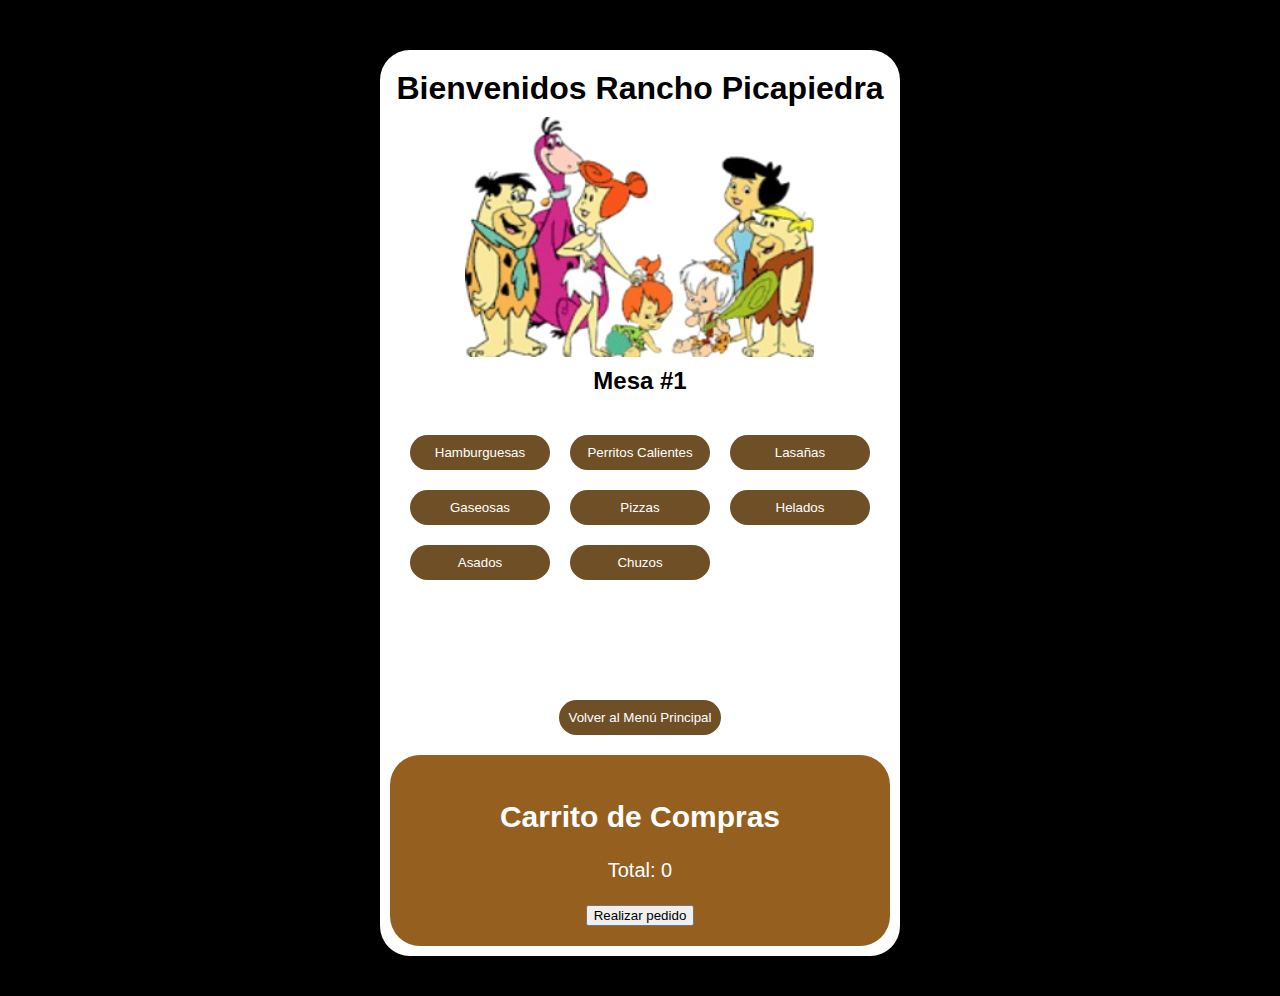
<file: menu.html>
<!DOCTYPE html>
<html lang="en">

<head>
    <meta charset="UTF-8">
    <meta name="viewport" content="width=device-width, initial-scale=1.0">
    <title>Menú Digital</title>
    <link rel="stylesheet" href="menu_style.css">
</head>

<body>
    <!-- Empezamos con el contenedor para todo-->
    <div class="menu-container">
        <!--Insertamos imagen-->
        <header>
            <!--Mensajes de bienvenida-->
            <h1>Bienvenidos Rancho Picapiedra</h1>
            <img src="Imagenes/Picapiedra.png" width="350" height="240" alt="picapiedra">
            <h2>Mesa #1 </h2>
        </header>

        <!--Menu principal con los botones-->
        <section id="mainMenu" class="main-menu">
            <button onclick="loadCategory('hamburguesas')">Hamburguesas</button>
            <button onclick="loadCategory('perritos')">Perritos Calientes</button>
            <button onclick="loadCategory('lasaña')">Lasañas</button>
            <button onclick="loadCategory('gaseosas')">Gaseosas</button>
            <button onclick="loadCategory('pizzas')">Pizzas</button>
            <button onclick="loadCategory('helados')">Helados</button>
            <button onclick="loadCategory('asados')">Asados</button>
            <button onclick="loadCategory('chuzos')">Chuzos</button>
        </section>

        <!--Botones del menu-->
        <section class="menu-categorias" id="menuItems"></section>

        <!--Boton para volver al menu-->
        <button id="backButton" class="back-button" onclick="showMainMenu()">Volver al Menú Principal</button>

        <!--Carrito de compras-->
        <div id="cart" class="cart">
            <h2>Carrito de Compras</h2>
            <div id="cartItems"></div>
            <p>Total: <span id="cartTotal">0</span></p>
            <button id="chekoutButton" onclick="checkout()">Realizar pedido</button>
        </div>


    </div>

    <script src="menu_scripts.js"></script>
</body>

</html>
</file>
<file: menu_style.css>
body {
    font-family: Arial, sans-serif;
    background-color: #000;
    display: flex;
    justify-content: center;
    align-items: center;
    margin: 0;
    padding: 40px;
}

.menu-container {
    width:500px;
    background-color: #fff;
    border-radius: 30px;
    padding: 10px;
    overflow: hidden;
    margin-top: 10px;
}

/* Encabezado */
header img {
    display: block;
    margin: 0 auto;
}

header h1, header h2 {
    margin: 10px 0;
    color: #000;
    text-align: center;
}

/* Menú de categorías */
.main-menu {
    display: grid;
    grid-template-columns: repeat(auto-fill, minmax(120px, 1fr));
    gap: 20px;
    padding: 20px;
    margin: 20px 0;
}

.main-menu button, .back-button, .add-button {
    background-color: #6f4f26;
    color: white;
    border: none;
    border-radius: 30px;
    padding: 10px;
    cursor: pointer;
}

.main-menu button:hover, .back-button:hover, .add-button:hover, .c {
    background-color: #8e402a;
}

.add-button{
    display: block;
    height: 40px;
    width: 150px;
    font-size: 18px;
}

/* Botón Volver */
.back-button {
    margin-top: 20px;
    margin-bottom: 20px;
    display: block;
    margin-left: auto;
    margin-right: auto;
}

/* Estilo de los ítems del menú */
.menu-categorias {
    margin: 30px;
    display: flex;
    justify-content: space-between;
    flex-wrap: nowrap;
    overflow-x: auto;
    gap: 40px;
    padding: 20px 20px;
    overflow-x: auto;
}


/*Estilos de los items del menu*/
.menu-item {
    position: relative;
    display: flex;
    flex-direction: column;
    align-items: center;
    background-color: #955f20;
    border-radius: 30px;
    margin-top: 60px;
    padding: 60px;
    width: 50px;
    text-align: center;
}

/*Posicionar la imagen sin afectar la tarjeta*/
.menu-item img {
    position: absolute;
    top: -80px;
    width: 150px;
    height: 150px;
    object-fit: cover;
    border-radius: 50%;
}

.menu-item p {
    margin: 15px;
    color: #fff;
    font-size: 20px;
    margin-top: 30px;
}

.menu-item .price{
    margin-top: 0;
    font-size: 20px;
    color: #000;
}

/* Estilos para el carrito */
.cart {
    background-color: #f0f0f0;
    border-radius: 30px;
    padding: 20px;
}

.cart-item {
    justify-content: space-between;
    align-items: center;
    margin-bottom: 10px;
}

.remove-item {
    background-color: #6f4f26;
    color: white;
    border: none;
    padding: 8px 15px;
    border-radius: 30px;
    cursor: pointer;
}

.remove-item:hover {
    background-color: #8e402a;
}

#checkoutButton {
    background-color: #8e402a;
    color: white;
    border: none;
    padding: 10px 20px;
    border-radius: 30px;
    cursor: pointer;
    margin-top: 10px;
}

#cart {
    font-size: 20px;
    text-align: center;
    color: white;
    background-color: #955f20;
}

.price {
    color: #000;
}
</file>
